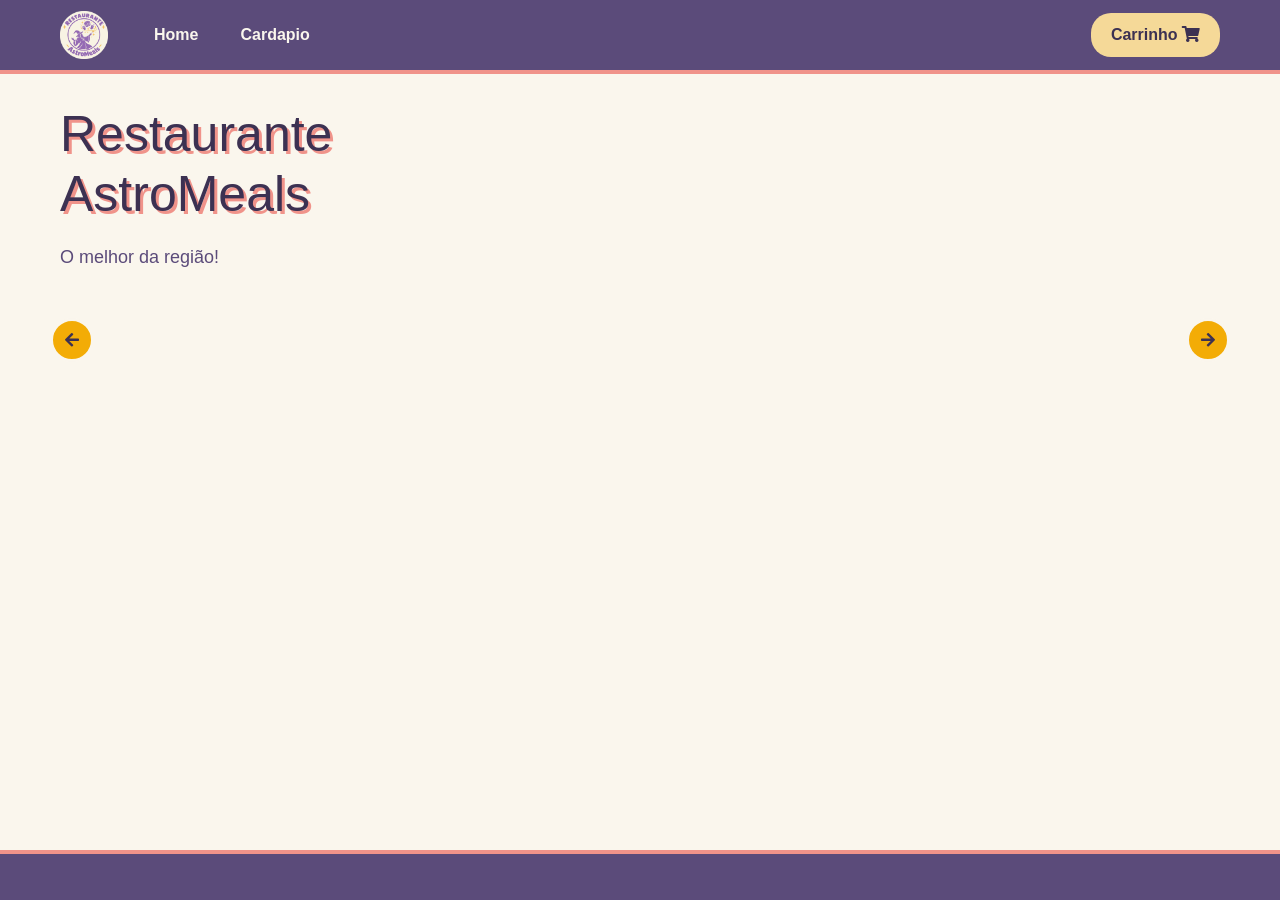
<file: index.html>
<!DOCTYPE html>
<html lang="pt-br">

<head>
    <meta charset="UTF-8">
    <meta name="viewport" content="width=device-width, initial-scale=1.0">
    <title>Home | Restaurante AstroMeals</title>

    <!-- Bootstrap CSS -->
    <link href="https://cdn.jsdelivr.net/npm/bootstrap@5.1.3/dist/css/bootstrap.min.css" rel="stylesheet"
        integrity="sha384-1BmE4kWBq78iYhFldvKuhfTAU6auU8tT94WrHftjDbrCEXSU1oBoqyl2QvZ6jIW3" crossorigin="anonymous" />

    <!-- FontAwesome -->
    <link rel="stylesheet" href="https://cdnjs.cloudflare.com/ajax/libs/font-awesome/5.15.4/css/all.min.css" />

    <!-- Custom CSS -->
    <link rel="stylesheet" href="style/style.css">

    <!-- Scripts -->
    <script src="https://cdn.jsdelivr.net/npm/bootstrap@5.1.3/dist/js/bootstrap.bundle.min.js"
        integrity="sha384-ka7Sk0Gln4gmtz2MlQnikT1wXgYsOg+OMhuP+IlRH9sENBO0LRn5q+8nbTov4+1p" crossorigin="anonymous"
        defer></script>
    <!-- Script da página (módulo ES): monta o carrossel com os produtos salvos. -->
    <script type="module" src="js/pages/index.js" defer></script>
</head>

<body>


    <!-- Cabeçalho com logo, menu (Home e Cardápio) e botão do carrinho. Repetido nas três páginas. -->
    <header>

        <nav>

            <img src="assets/img/logo2.png" id="logo" alt="">

            <ul>
                <li><a href="index.html">Home</a></li>
                <li><a href="cardapio.html">Cardapio</a></li>

            </ul>


            <div class="botoes">
                <a href="carrinho.html">
                    <button>
                        Carrinho
                        <i class="fas fa-shopping-cart me-2"></i>
                    </button>
                </a>

            </div>

        </nav>
    </header>

    <!-- Conteúdo principal da página. -->
    <main>
        <section id="home">
            <h1 class="tituloSecao"> Restaurante <br> AstroMeals</h1>

            <!-- Texto de apresentação (provisório). -->
            <p>O melhor da região!</p>

            <!-- Container do carrossel: setas anterior/próximo e uma área rolável (.carrossel-wrapper)
                 onde index.js insere os slides dentro de #carrossel. -->
            <div class="container">
                <!-- Seta: slide anterior (clique tratado em index.js). -->
                <button class="fas fa-arrow-left"></button>
                <!-- Seta: próximo slide (clique tratado em index.js). -->
                <button class="fas fa-arrow-right"></button>
                <div class="carrossel-wrapper">
                    <!-- Aqui entram os slides (imagem, nome, preço e botão de carrinho). -->
                    <div id="carrossel">

                    </div>
                </div>
            </div>

        </section>

    </main>

    <!-- Rodapé (vazio). -->
    <footer>

    </footer>
</body>

</html>
</file>
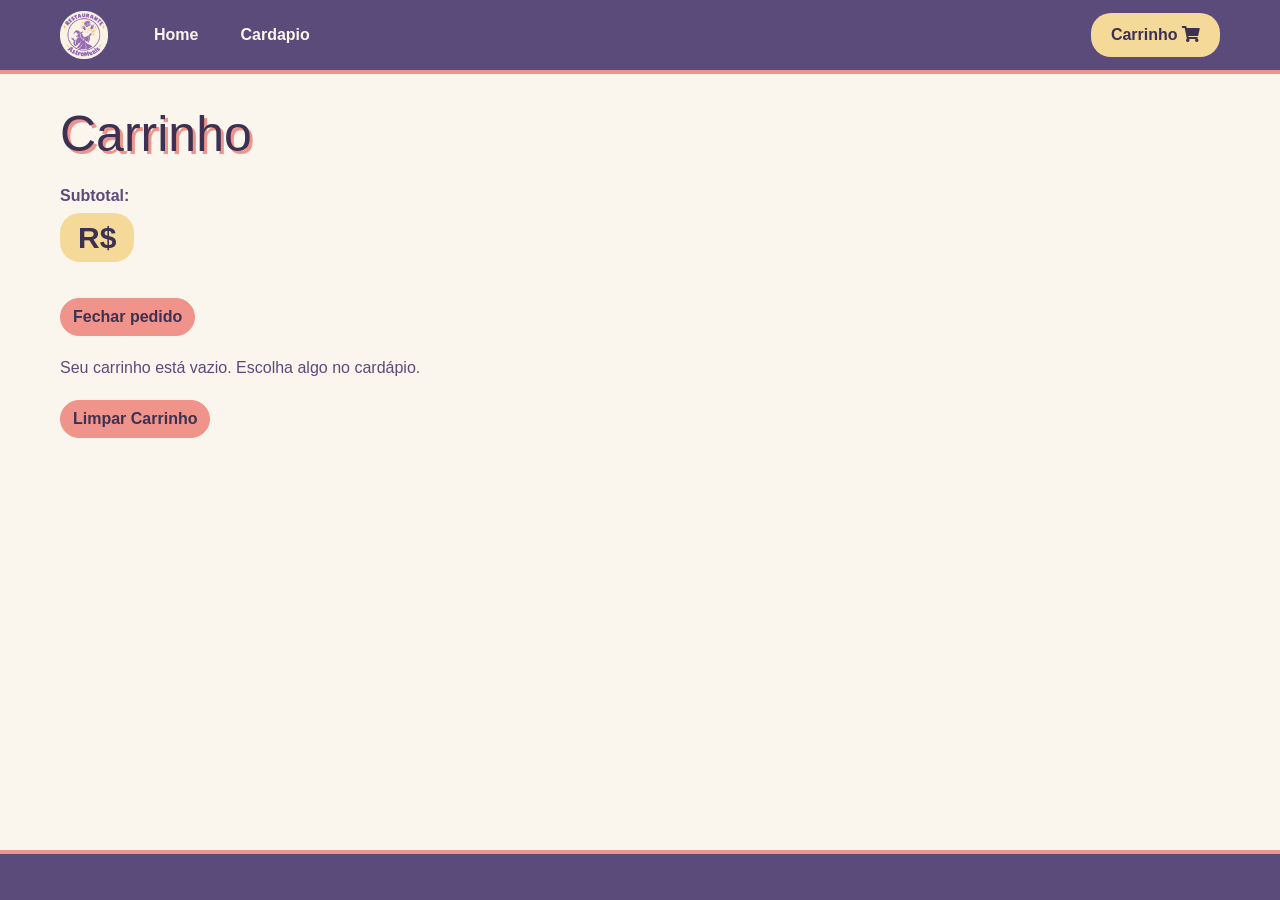
<file: carrinho.html>
<!DOCTYPE html>
<html lang="pt-br">

<head>
    <meta charset="UTF-8">
    <meta name="viewport" content="width=device-width, initial-scale=1.0">
    <title>Carrinho</title>

    <!-- Bootstrap CSS -->
    <link href="https://cdn.jsdelivr.net/npm/bootstrap@5.1.3/dist/css/bootstrap.min.css" rel="stylesheet"
        integrity="sha384-1BmE4kWBq78iYhFldvKuhfTAU6auU8tT94WrHftjDbrCEXSU1oBoqyl2QvZ6jIW3" crossorigin="anonymous" />

    <!-- FontAwesome -->
    <link rel="stylesheet" href="https://cdnjs.cloudflare.com/ajax/libs/font-awesome/5.15.4/css/all.min.css" />

    <!-- Custom CSS -->
    <link rel="stylesheet" href="style/style.css">

    <!-- Scripts -->
    <script src="https://cdn.jsdelivr.net/npm/bootstrap@5.1.3/dist/js/bootstrap.bundle.min.js"
        integrity="sha384-ka7Sk0Gln4gmtz2MlQnikT1wXgYsOg+OMhuP+IlRH9sENBO0LRn5q+8nbTov4+1p" crossorigin="anonymous"
        defer></script>
    <!-- Script da página (módulo ES): mostra o carrinho e trata quantidades, exclusão e fechamento do pedido. -->
    <script type="module" src="js/pages/cart.js" defer></script>

</head>

<body>



    <!-- Modal -->
    <!-- Janela (modal do Bootstrap) "Pedido": resumo dos itens, tipo de entrega, cliente e total.
         O envio do formulário finaliza o pedido (tratado em cart.js). -->
    <form class="modal fade" id="formFinalizarPedido" tabindex="-1" aria-labelledby="exampleModalLabel"
        aria-hidden="true">
        <div class="modal-dialog">
            <div class="modal-content">
                <div class="modal-header">
                    <h1 class="modal-title fs-5" id="exampleModalLabel">Pedido</h1>
                    <button type="button" class="btn-close" data-bs-dismiss="modal" aria-label="Close"></button>
                </div>
                <div class="modal-body">
                    <!-- Área de mensagens de erro (pode ser usada para validações). -->
                    <div id="msg" class="text-danger fw-bold mb-3"></div>

                    <!-- Resumo dos itens do pedido (nome, quantidade e preço), preenchido por cart.js. -->
                    <div id="itensCarrinho">

                    </div>

                    <label for="tipo-entrega">Tipo de entrega:</label>
                    <br>
                    <!-- [TAXA] Tipo de entrega: delivery, retirada ou consumo local.
                         Ao escolher delivery em um pedido com marmita, a taxa de R$ 2,50 entra no total. -->
                    <select name="" id="inEntregaPedido">
                        <option value="">Selecione</option>
                        <option value="delivery">Delivery</option>
                        <option value="retirada">Retirada</option>
                        <option value="consumo_local">Consumo Local</option>
                    </select>

                    <br>

                    <label for="nome-produto">Cliente: </label>
                    <br>
                    <!-- Nome do cliente, guardado no pedido. -->
                    <input type="text" id="inClienteNome">

                    <br>

                    <label for="preco-produto">Total:</label>
                    <br>
                    <!-- Total do pedido (subtotal + taxa), atualizado por cart.js. -->
                    <h1 id="totalPedido"></h1>


                </div>
                <div class="modal-footer">
                    <!-- Botão que finaliza o pedido (dispara o submit tratado em cart.js). -->
                    <input type="submit" class="btn btn-primary" value="Finalizar Pedido"></input>
                </div>
            </div>
        </div>
    </form>

    <!-- Cabeçalho com logo, menu e botão do carrinho [IHC - consistência]. -->
    <header>

        <nav>

            <img src="assets/img/logo2.png" id="logo" alt="">

            <ul>
                <li><a href="index.html">Home</a></li>
                <li><a href="cardapio.html">Cardapio</a></li>

            </ul>


            <div class="botoes">
                <a href="carrinho.html">
                    <button>
                        Carrinho
                        <i class="fas fa-shopping-cart me-2"></i>
                    </button>
                </a>

                
            </div>

        </nav>
    </header>

    <main>
        <section id="home">
            <!-- Título da seção. -->
            <h1 class="tituloSecao">Carrinho</h1>

            <!-- [CARRINHO] Subtotal dos itens, atualizado a cada mudança [IHC - visibilidade do estado]. -->
            <label for="">Subtotal: </label>
            <p>
                R$
                <span id="subtotal"></span>
            </p>
            <!-- Botão "Fechar pedido": abre o modal "Pedido". -->
            <input type="submit" class="btn btn-primary" data-bs-toggle="modal" data-bs-target="#formFinalizarPedido"
                value="Fechar pedido" id="fechar-pedido">
            </input>




            <!--Aqui cart.js insere um card para cada item do carrinho. -->
            <div id="carrinho"></div>



            <!--Botão "Limpar Carrinho" (pede confirmação antes). -->
            <button id="limpar-carrinho" class="btn btn-primary">Limpar Carrinho</button>
        </section>

    </main>

    <!-- Rodapé (vazio). -->
    <footer>

    </footer>
</body>

</html>
</file>
<file: style/style.css>
/* ==========================================================
   GERAL
   Estilos que valem para a página inteira
   ========================================================== */

/* Faz o width e o height incluírem o padding e a borda.
   Assim o tamanho dos elementos fica mais fácil de calcular. */
* {
    box-sizing: border-box;
}

/* Estilo base da página: fonte, cor do texto e fundo creme.
   O display flex em coluna com min-height deixa o rodapé sempre no final da tela. */
body {
    margin: 0;
    font-family: Arial, sans-serif;
    background-color: #FAF6ED;
    color: #5B4B7A;
    min-height: 100vh;
    display: flex;
    flex-direction: column;
}

/* Conteúdo principal: centralizado, com largura máxima e espaço nas bordas.
   O flex: 1 faz ele ocupar o espaço livre e empurrar o rodapé para baixo. */
main {
    flex: 1;
    max-width: 1200px;
    width: 100%;
    margin: 0 auto;
    padding: 30px 20px;
}

/* Links sem sublinhado e com a mesma cor do texto ao redor */
a {
    text-decoration: none;
    color: inherit;
}

/* Imagens nunca passam da largura do elemento onde estão */
img {
    max-width: 100%;
}

/* Rodapé: faixa roxa com uma borda coral em cima */
footer {
    height: 50px;
    background-color: #5B4B7A;
    border-top: 4px solid #F0938A;
}

/* ==========================================================
   HEADER (cabeçalho e menu)
   ========================================================== */

/* Cabeçalho roxo que fica fixo no topo quando a página rola (sticky).
   O z-index garante que ele fique na frente dos outros elementos. */
header {
    background-color: #5B4B7A;
    border-bottom: 4px solid #F0938A;
    position: sticky;
    top: 0;
    z-index: 100;
}

/* Barra de navegação: logo, menu e botão do carrinho lado a lado (flex),
   alinhados no meio e com um espaço entre eles (gap) */
header nav {
    max-width: 1200px;
    height: 70px;
    margin: 0 auto;
    padding: 0 20px;
    display: flex;
    align-items: center;
    gap: 30px;
}

/* Tamanho da logo */
#logo {
    height: 48px;
}

/* Lista do menu: tira as bolinhas e coloca os itens em linha.
   A margem direita automática empurra o botão do carrinho para o canto direito. */
header nav ul {
    list-style: none;
    margin: 0 auto 0 0;
    padding: 0;
    display: flex;
    gap: 10px;
}

/* Links do menu (Home e Cardápio): texto claro e formato arredondado */
header nav ul li a {
    color: #FAF6ED;
    font-weight: bold;
    padding: 8px 16px;
    border-radius: 20px;
}

/* Quando o mouse passa por cima, o link ganha um fundo claro transparente */
header nav ul li a:hover {
    background-color: rgba(255, 255, 255, 0.2);
}

/* Botão do carrinho no cabeçalho: amarelo, arredondado, com cursor de mãozinha */
.botoes button {
    background-color: #F5D998;
    color: #3C3152;
    font-weight: bold;
    border: none;
    border-radius: 20px;
    padding: 10px 20px;
    cursor: pointer;
}

/* Botão do carrinho fica âmbar no hover */
.botoes button:hover {
    background-color: #f3ac06;
}

/* Tira a margem que o Bootstrap (me-2) coloca no ícone do carrinho */
.botoes button i {
    margin: 0 !important;
}

/* ==========================================================
   TÍTULOS E BOTÕES
   ========================================================== */

/* Seção principal de cada página: elementos em coluna com espaço entre eles */
#home {
    display: flex;
    flex-direction: column;
    gap: 20px;
}

/* Título grande de cada página, com uma sombra coral atrás do texto */
.tituloSecao {
    margin: 0;
    font-size: 50px;
    color: #3C3152;
    text-shadow: 3px 3px 0 #F0938A;
}

/* Base dos botões do Bootstrap: negrito, arredondado e texto escuro */
.btn-primary,
.btn-secondary {
    font-weight: bold;
    border-radius: 20px;
    color: #3C3152;
}

/* Botão principal (Cadastrar Produto, Fechar pedido...): cor coral */
.btn-primary {
    background-color: #F0938A;
    border-color: #F0938A;
}

/* Botão principal muda para âmbar ao passar o mouse, clicar ou receber foco */
.btn-primary:hover,
.btn-primary:focus,
.btn-primary:active {
    background-color: #f3ac06;
    border-color: #f3ac06;
    color: #3C3152;
}

/* Botão secundário (Close): cor lilás */
.btn-secondary {
    background-color: #B9A6DE;
    border-color: #B9A6DE;
}

/* Botão secundário muda para amarelo ao passar o mouse, clicar ou receber foco */
.btn-secondary:hover,
.btn-secondary:focus,
.btn-secondary:active {
    background-color: #F5D998;
    border-color: #F5D998;
    color: #3C3152;
}

/* Botões direto dentro da seção não esticam, ficam do tamanho do texto, à esquerda */
#home > .btn-primary {
    align-self: flex-start;
}

/* ==========================================================
   CARDÁPIO
   ========================================================== */

/* Grade de cards: colunas automáticas de no mínimo 240px.
   Quando a tela diminui, o número de colunas diminui junto. */
#cardapio {
    display: grid;
    grid-template-columns: repeat(auto-fill, minmax(240px, 1fr));
    gap: 20px;
}

/* Card de cada produto: coluna com borda lilás, cantos arredondados e sombra embaixo.
   O overflow hidden corta a imagem nos cantos arredondados. */
#cardapio .cardProd {
    background-color: #FAF6ED;
    border: 2px solid #B9A6DE;
    border-radius: 15px;
    box-shadow: 0 5px 0 #B9A6DE;
    overflow: hidden;
    display: flex;
    flex-direction: column;
}

/* A borda do card fica coral ao passar o mouse */
#cardapio .cardProd:hover {
    border-color: #F0938A;
}

/* Cada parte do card (imagem, nome, descrição...) é um span.
   Aqui eles viram blocos com espaço nas laterais. */
#cardapio .cardProd > span {
    display: block;
    padding: 0 15px;
}

/* O primeiro span é a imagem, que ocupa a largura toda, sem espaço nas laterais */
#cardapio .cardProd > span:first-child {
    padding: 0;
}

/* Imagem do produto: largura total, altura fixa e recortada sem distorcer (cover).
   Também é usada na miniatura do carrinho. */
.imgProd {
    width: 100%;
    height: 180px;
    object-fit: cover;
}

/* Nome do produto */
.nomeCardProd {
    margin-top: 15px;
    font-size: 18px;
    font-weight: bold;
    color: #3C3152;
}

/* Descrição do produto. O flex: 1 ocupa o espaço que sobrar,
   assim o preço e os botões ficam sempre no fim do card. */
.descricaoCardProd {
    margin-top: 5px;
    font-size: 14px;
    flex: 1;
}

/* Preço em forma de etiqueta amarela */
#cardapio .cardProd > .precoCardProd {
    align-self: flex-start;
    margin: 10px 0 0 15px;
    padding: 2px 12px;
    font-size: 20px;
    font-weight: bold;
    background-color: #F5D998;
    color: #3C3152;
    border-radius: 20px;
}

/* Escreve "R$ " antes do preço (o JavaScript só coloca o número) */
.precoCardProd::before {
    content: "R$ ";
}

/* Área dos botões (editar, excluir, carrinho): ícones alinhados à direita.
   O !important é para ganhar da regra dos spans que está lá em cima. */
.botoesCardProd {
    display: flex !important;
    justify-content: flex-end;
    gap: 6px;
    margin-top: 10px;
    padding-bottom: 15px !important;
}

/* Ícones de ação: círculos clicáveis.
   Vale para os ícones do card do cardápio e para a lixeira do item do carrinho. */
.botoesCardProd i,
.botoesCardItemCarrinho > i {
    width: 38px;
    height: 38px;
    margin: 0 !important;
    display: flex;
    align-items: center;
    justify-content: center;
    border-radius: 50%;
    background-color: #e6def3;
    color: #3C3152;
    cursor: pointer;
}

/* Ícone de editar fica amarelo no hover */
.botoesCardProd .fa-edit:hover {
    background-color: #F5D998;
}

/* Ícone de excluir fica coral no hover (cardápio e carrinho) */
.botoesCardProd .fa-trash-alt:hover,
.botoesCardItemCarrinho > .fa-trash-alt:hover {
    background-color: #F0938A;
}

/* Ícone de adicionar ao carrinho já é coral, para se destacar dos outros */
.botoesCardProd .fa-shopping-cart {
    background-color: #F0938A;
}

/* Ícone do carrinho fica âmbar no hover */
.botoesCardProd .fa-shopping-cart:hover {
    background-color: #f3ac06;
}

/* ==========================================================
   CARROSSEL (página inicial)
   ========================================================== */

/* Container do carrossel. O position relative serve para as setas
   serem posicionadas em cima dele. */
#home .container {
    position: relative;
    max-width: 100%;
    padding: 0;
}

/* Janela do carrossel: rola na horizontal e esconde a barra de rolagem.
   A navegação é feita pelas setas (o JavaScript usa scrollBy). */
.carrossel-wrapper {
    overflow-x: auto;
    padding: 10px 0 15px;
    scrollbar-width: none;
}

/* Esconde a barra de rolagem no Chrome e no Safari */
.carrossel-wrapper::-webkit-scrollbar {
    display: none;
}

/* Faixa que mantém todos os slides em uma linha só.
   O width max-content deixa a faixa do tamanho de todos os slides juntos. */
#carrossel {
    display: flex;
    gap: 20px;
    width: max-content;
}

/* Slide do carrossel: largura fixa de 240px que não encolhe (flex: 0 0 240px).
   O visual é igual ao card do cardápio. */
#carrossel .cardProd {
    flex: 0 0 240px;
    background-color: #FAF6ED;
    border: 2px solid #B9A6DE;
    border-radius: 15px;
    box-shadow: 0 5px 0 #B9A6DE;
    overflow: hidden;
    display: flex;
    flex-direction: column;
}

/* Partes do slide com espaço nas laterais */
#carrossel .cardProd > span {
    display: block;
    padding: 0 15px;
}

/* A imagem ocupa a largura toda do slide */
#carrossel .cardProd > span:first-child {
    padding: 0;
}

/* Imagem do slide */
.imgCarrossel {
    width: 100%;
    height: 160px;
    object-fit: cover;
}

/* Nome do prato no slide */
.nomeCarrossel {
    margin-top: 12px;
    font-size: 17px;
    font-weight: bold;
    color: #3C3152;
}

/* Preço do slide, em etiqueta amarela */
#carrossel .cardProd > .precoCarrossel {
    align-self: flex-start;
    margin: 8px 0 0 15px;
    padding: 2px 12px;
    font-size: 18px;
    font-weight: bold;
    background-color: #F5D998;
    color: #3C3152;
    border-radius: 20px;
}

/* Escreve "R$ " antes do preço do slide */
.precoCarrossel::before {
    content: "R$ ";
}

/* Área do botão do carrinho no slide, alinhada à direita */
.botoesCarrossel {
    display: flex !important;
    justify-content: flex-end;
    margin-top: 10px;
    padding-bottom: 15px !important;
}

/* Botão (ícone) de adicionar ao carrinho no slide: círculo coral */
.botoesCarrossel i {
    width: 38px;
    height: 38px;
    margin: 0 !important;
    display: flex;
    align-items: center;
    justify-content: center;
    border-radius: 50%;
    background-color: #F0938A;
    color: #3C3152;
    cursor: pointer;
}

/* Fica âmbar no hover */
.botoesCarrossel i:hover {
    background-color: #f3ac06;
}

/* Setas de anterior e próximo: botões redondos âmbar por cima do carrossel.
   O position absolute com top 45% coloca as setas mais ou menos no meio da altura. */
#home .container > button.fa-arrow-left,
#home .container > button.fa-arrow-right {
    position: absolute;
    top: 45%;
    z-index: 5;
    width: 44px;
    height: 44px;
    padding: 0;
    border: 3px solid #FAF6ED;
    border-radius: 50%;
    background-color: #f3ac06;
    color: #3C3152;
    cursor: pointer;
}

/* Seta esquerda: um pouco para fora do lado esquerdo */
#home .container > button.fa-arrow-left {
    left: -10px;
}

/* Seta direita: um pouco para fora do lado direito */
#home .container > button.fa-arrow-right {
    right: -10px;
}

/* As setas ficam amarelas ao passar o mouse */
#home .container > button.fa-arrow-left:hover,
#home .container > button.fa-arrow-right:hover {
    background-color: #F5D998;
}

/* ==========================================================
   CARRINHO
   ========================================================== */

/* Texto "Subtotal:". A margem negativa em baixo aproxima ele do valor. */
#home > label {
    font-weight: bold;
    margin: 0 0 -15px;
}

/* Parágrafos da seção um pouco maiores */
#home > p {
    font-size: 18px;
}

/* O parágrafo logo depois do "Subtotal:" é o valor.
   Ele aparece grande, dentro de uma etiqueta amarela. */
#home > label + p {
    align-self: flex-start;
    padding: 2px 18px;
    font-size: 30px;
    font-weight: bold;
    color: #3C3152;
    background-color: #F5D998;
    border-radius: 20px;
}

/* Lista dos itens do carrinho: um card embaixo do outro */
#carrinho {
    display: flex;
    flex-direction: column;
    gap: 15px;
}

/* Card de um item do carrinho: grade com 5 colunas
   (imagem, nome, descrição, preço e botões) */
.cardItemCarrinho {
    display: grid;
    grid-template-columns: 110px 1fr 1.5fr auto auto;
    align-items: center;
    gap: 20px;
    padding: 12px 20px 12px 12px;
    background-color: #FAF6ED;
    border: 2px solid #B9A6DE;
    border-radius: 15px;
    box-shadow: 0 5px 0 #B9A6DE;
}

/* Miniatura da imagem no carrinho */
.cardItemCarrinho .imgProd {
    width: 110px;
    height: 90px;
    border-radius: 10px;
}

/* Nome do item. No cart.js o nome usa a classe imgCardItemCarrinho,
   por isso as duas classes estão aqui. */
.imgCardItemCarrinho,
.nomeCardItemCarrinho {
    font-size: 18px;
    font-weight: bold;
    color: #3C3152;
}

/* Descrição do item */
.descricaoCardItemCarrinho {
    font-size: 14px;
}

/* Preço do item */
.precoCardItemCarrinho {
    font-size: 20px;
    font-weight: bold;
    color: #3C3152;
}

/* Escreve "R$ " antes do preço do item */
.precoCardItemCarrinho::before {
    content: "R$ ";
}

/* Área dos botões do item: lixeira e controle de quantidade lado a lado */
.botoesCardItemCarrinho {
    display: flex;
    align-items: center;
    gap: 15px;
}

/* Controle de quantidade: caixinha arredondada que agrupa os botões e o número */
.controlQtdCardItemCarrinho {
    display: flex;
    align-items: center;
    gap: 10px;
    padding: 4px 8px;
    background-color: #e6def3;
    border-radius: 20px;
}

/* Botões de + e -: círculos âmbar pequenos */
.controlQtdCardItemCarrinho i {
    width: 30px;
    height: 30px;
    display: flex;
    align-items: center;
    justify-content: center;
    border-radius: 50%;
    background-color: #f3ac06;
    color: #3C3152;
    font-size: 12px;
    cursor: pointer;
}

/* Botões de + e - ficam amarelos no hover */
.controlQtdCardItemCarrinho i:hover {
    background-color: #F5D998;
}

/* No JavaScript os elementos são criados na ordem + número -.
   A propriedade order muda a ordem na tela para - número + */
.controlQtdCardItemCarrinho .fa-minus {
    order: 1;
}

.controlQtdCardItemCarrinho > span {
    order: 2;
    font-weight: bold;
    color: #3C3152;
}

.controlQtdCardItemCarrinho .fa-plus {
    order: 3;
}

/* Botão "Limpar Carrinho" à esquerda, sem esticar */
#limpar-carrinho {
    align-self: flex-start;
}

/* ==========================================================
   MODAIS (cadastro de produto e finalizar pedido)
   ========================================================== */

/* Janela do modal com as cores do site */
.modal-content {
    background-color: #FAF6ED;
    color: #5B4B7A;
    border: 2px solid #B9A6DE;
    border-radius: 15px;
}

/* Título do modal */
.modal-title {
    color: #3C3152;
}

/* Rótulos dos campos (Nome, Preço...): em negrito, um em cada linha */
.modal-body label {
    display: block;
    margin-top: 12px;
    font-weight: bold;
}

/* Campos de formulário: largura total, fundo lilás claro e borda arredondada */
.modal-body input[type="text"],
.modal-body input[type="number"],
.modal-body select,
.modal-body textarea {
    width: 100%;
    margin-top: 4px;
    padding: 8px;
    font-size: 16px;
    background-color: #e6def3;
    border: 2px solid #B9A6DE;
    border-radius: 8px;
}

/* Campo de descrição mais alto que os outros */
.modal-body textarea {
    min-height: 90px;
}

/* Mensagem de erro do formulário (ex: campos vazios).
   O white-space pre-line respeita as quebras de linha do texto. */
#msg {
    padding: 8px 12px;
    white-space: pre-line;
    color: #3C3152 !important;
    background-color: #fbdad7;
    border-left: 5px solid #F0938A;
}

/* Se não tem mensagem, a faixa de erro some */
#msg:empty {
    display: none;
}

/* Pré-visualização da imagem escolhida, com borda tracejada */
#preview {
    width: 100%;
    max-height: 200px;
    margin-top: 10px;
    object-fit: cover;
    border: 2px dashed #B9A6DE;
    border-radius: 8px;
}

/* Se nenhuma imagem foi escolhida (src vazio), a pré-visualização some */
#preview[src=""],
#preview:not([src]) {
    display: none;
}

/* Resumo dos itens do pedido dentro do modal "Pedido" */
#itensCarrinho {
    display: flex;
    flex-direction: column;
    gap: 6px;
    margin-bottom: 20px;
    padding: 10px;
    background-color: #e6def3;
    border-radius: 8px;
}

/* Se o resumo estiver vazio, a caixa não aparece */
#itensCarrinho:empty {
    display: none;
}

/* Cada linha do resumo: nome (ocupa o espaço que sobra), quantidade e preço */
.listaItensPedido {
    display: grid;
    grid-template-columns: 1fr auto auto;
    gap: 15px;
    padding-bottom: 6px;
    border-bottom: 1px dashed #B9A6DE;
}

/* Nome e preço do item no resumo em negrito */
.nomeItemPedido,
.precoItemPedido {
    font-weight: bold;
    color: #3C3152;
}

/* Escreve "x" antes da quantidade */
.qtdItemPedido::before {
    content: "x";
}

/* Escreve "R$ " antes do preço do item no resumo */
.precoItemPedido::before {
    content: "R$ ";
}

/* Total do pedido (subtotal mais taxa de entrega), em fonte grande */
#totalPedido {
    font-size: 35px;
    color: #3C3152;
}

/* Escreve "R$ " antes do total, em letra menor */
#totalPedido::before {
    content: "R$ ";
    font-size: 20px;
}

/* ==========================================================
   MENSAGENS DE LISTA VAZIA
   ========================================================== */

/* Se o cardápio não tem nenhum produto, mostra um aviso.
   O :empty só funciona quando a div não tem nada dentro. */
#cardapio:empty::before {
    content: "Nenhum produto cadastrado ainda. Clique em \"Cadastrar Produto\" para começar.";
    grid-column: 1 / -1;
}

/* Se o carrinho não tem nenhum item, mostra um aviso */
#carrinho:empty::before {
    content: "Seu carrinho está vazio. Escolha algo no cardápio.";
}

/* ==========================================================
   RESPONSIVO (ajustes para telas menores)
   ========================================================== */

/* Tablets (até 860px): o card do item do carrinho passa a ter uma coluna só */
@media (max-width: 860px) {
    .cardItemCarrinho {
        grid-template-columns: 1fr;
    }
}

/* Celulares (até 640px): cabeçalho, título e cardápio ficam menores */
@media (max-width: 640px) {
    header nav {
        gap: 10px;
        padding: 0 10px;
    }

    #logo {
        height: 38px;
    }

    header nav ul li a {
        padding: 6px 10px;
        font-size: 14px;
    }

    .botoes button {
        padding: 8px 12px;
        font-size: 13px;
    }

    .tituloSecao {
        font-size: 36px;
    }

    /* Cardápio com uma coluna só */
    #cardapio {
        grid-template-columns: 1fr;
    }
}
</file>
